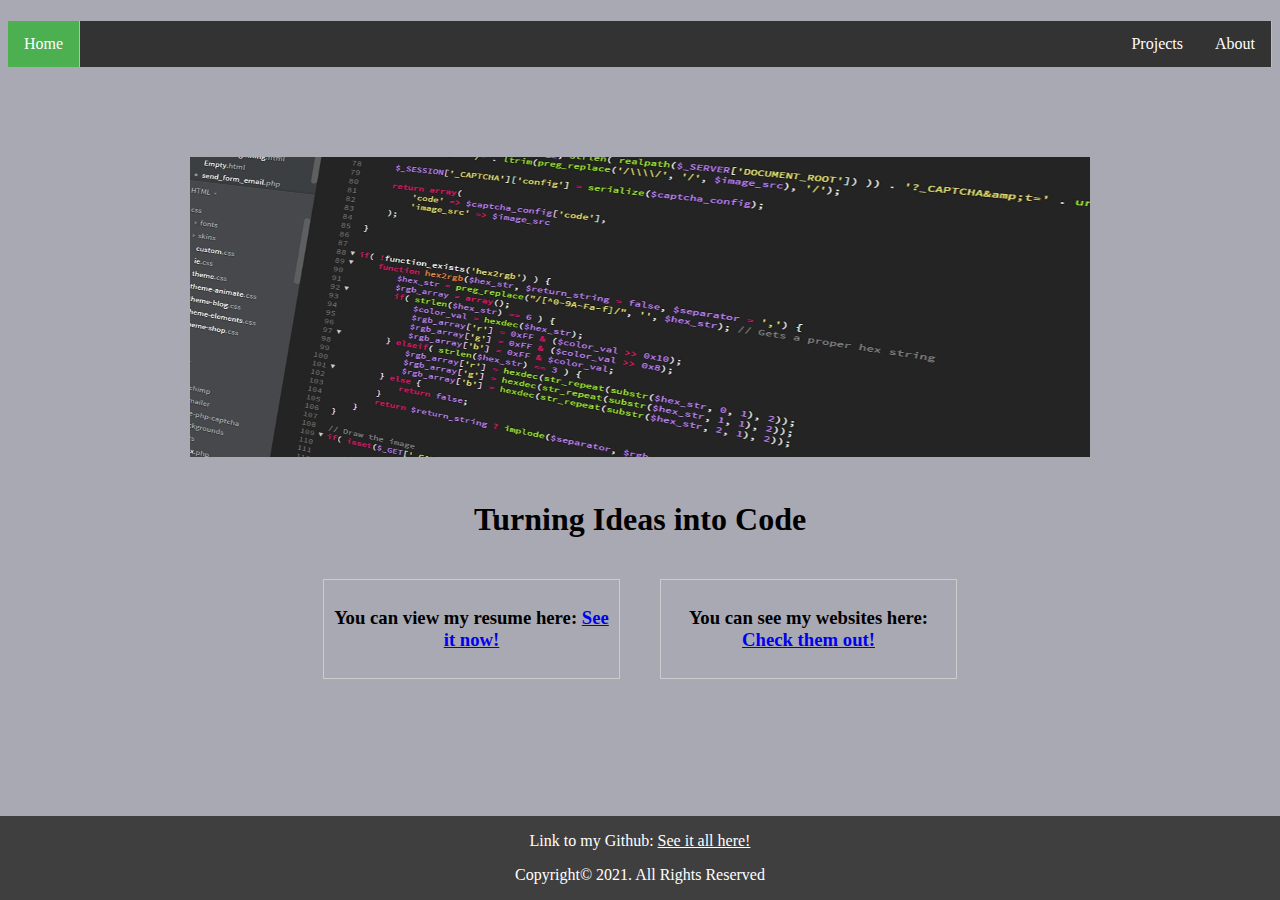
<file: docs/html/index.html>
<!DOCTYPE html>
<html lang="en">
<head>
  <meta charset="UTF-8">
  <meta name = "robots" content="index, follow">
  <meta name = "keywords" content = "portfolio" >
  <meta name = "description" content = "Check out all of my website projects here!">
  <link rel ="stylesheet" href = "style.css">
  <link rel="icon" type="image/x-icon" href="../imgs/portfolio_favicon.ico" />
  <h1><title>My Portfolio</title></h1>

</head>

<body>
<!-- ------------ NAVBAR ------------ -->
<ul>
    <li><a class="active" href="index.html">Home</a></li>
    <li style="float:right"><a href="about.html">About</a></li>
    <li style="float:right"><a href="projects.html">Projects</a></li>
</ul>
<br> <br> <br> <br> <br>
<!-- ------------ END OF NAVBAR ------------ -->
<div class ="text-center">
    <img src ="../imgs/code_banner.jpeg" alt="image of code" style="width:900px;height:300px;">
<br> <br>
<h1>
    Turning Ideas into Code
</h1>

    <div class = "container-1">
        <div class="box-1">
        </div>
        <div class="box-2">
            <h3>
                You can view my resume here:
                <a href ="resume.html">See it now!</a>
            </h3>

        </div>
        <div class="box-3">
            <h3>
                You can see my websites here:
                <a href ="projects.html">Check them out!</a>
            </h3>
        </div>
        <div class="box-4">
        </div>
    </div>

<!-- ------------ FOOTER ------------ -->
    <div class="footer">
        <p>
            Link to my Github:
            <a style ="color:white;" href="https://github.com/BrandonGranucci">See it all here!</a>
        </p>
        <p>Copyright© 2021. All Rights Reserved</p>
    </div>
<!-- ------------ END OF FOOTER ------------ -->
</div>

<!-- Global site tag (gtag.js) - Google Analytics -->
<script async src="https://www.googletagmanager.com/gtag/js?id=G-4LV4QCLW2S"></script>
<script>
    window.dataLayer = window.dataLayer || [];
    function gtag(){dataLayer.push(arguments);}
    gtag('js', new Date());

    gtag('config', 'G-4LV4QCLW2S');
</script>
</body>
</html>
</file>
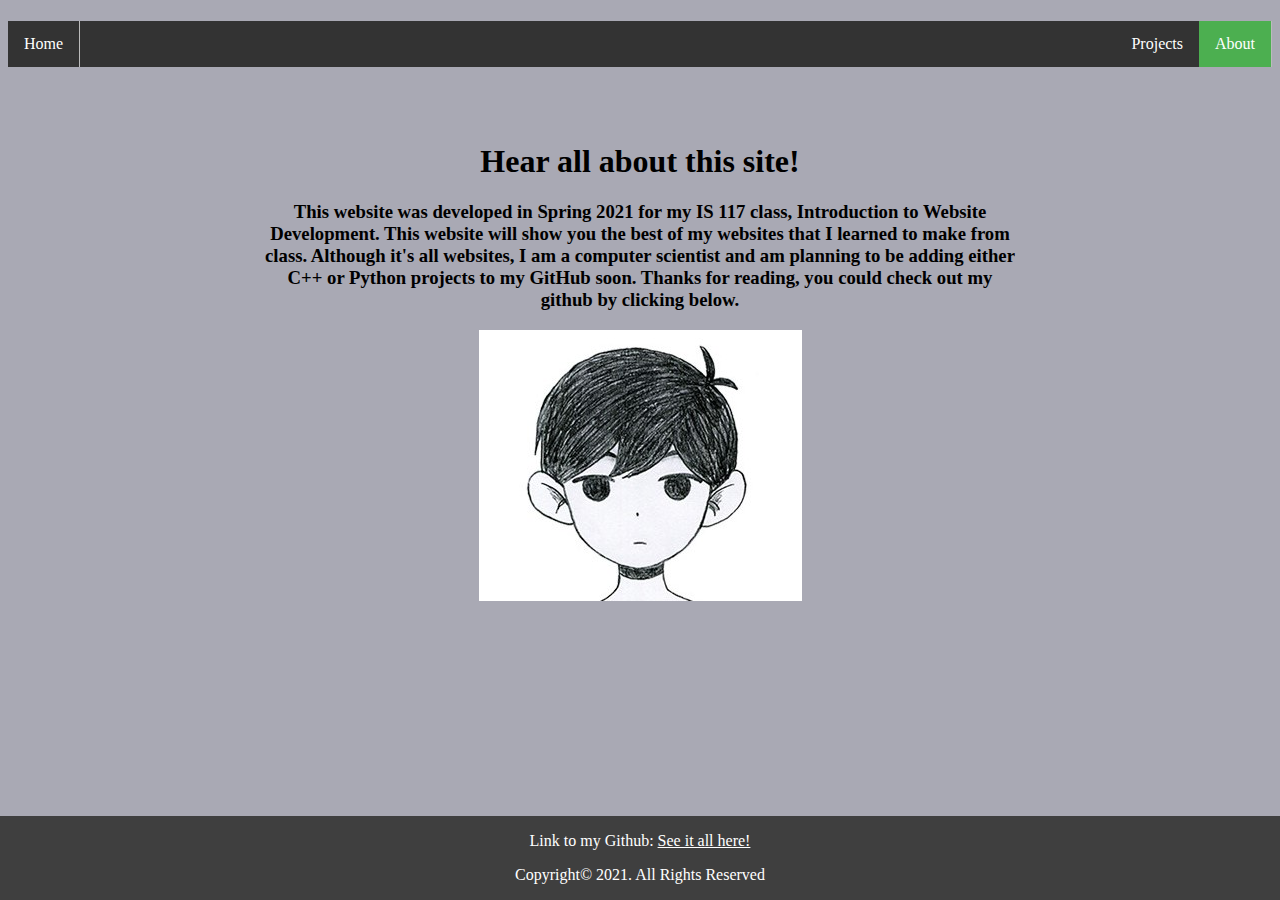
<file: docs/html/about.html>
<!DOCTYPE html>
<html lang="en">
<head>
    <meta charset="UTF-8">
    <meta name = "robots" content="index, follow">
    <meta name = "keywords" content = "about" >
    <link rel ="stylesheet" href = "style.css">
    <link rel="icon" type="image/x-icon" href="../imgs/portfolio_favicon.ico" />
    <h1><title>About</title></h1>
</head>

<body>
<!-- ------------ NAVBAR ------------ -->
<ul>
    <li><a href="index.html">Home</a></li>
    <li class="active" style="float:right"><a href="about.html">About</a></li>
    <li style="float:right"><a href="projects.html">Projects</a></li>
</ul>
<br>
<!-- ------------ END OF NAVBAR ------------ -->
<div class ="text-center">
    <br> <br>
    <h1>Hear all about this site!</h1>
    <h3 style="margin-left: 20%;margin-right: 20%;">
        This website was developed in Spring 2021 for my IS 117 class, Introduction to
        Website Development. This website will show you the best of my websites that I
        learned to make from class. Although it's all websites, I am a computer scientist
        and am planning to be adding either C++ or Python projects to my GitHub soon.
        Thanks for reading, you could check out my github by clicking below.
    </h3>
    <a href="https://github.com/BrandonGranucci">
        <img src ="../imgs/omori.jpg" alt ="img of my pfp" style="width:323px;height:271px;">
    </a>
<!-- ------------ FOOTER ------------ -->
<div class="footer">
    <p>
        Link to my Github:
        <a style ="color:white;" href="https://github.com/BrandonGranucci">See it all here!</a>
    </p>
    <p>Copyright© 2021. All Rights Reserved</p>
</div>
<!-- ------------ END OF FOOTER ------------ -->
</div>
<!-- Global site tag (gtag.js) - Google Analytics -->
<script async src="https://www.googletagmanager.com/gtag/js?id=G-4LV4QCLW2S"></script>
<script>
    window.dataLayer = window.dataLayer || [];
    function gtag(){dataLayer.push(arguments);}
    gtag('js', new Date());

    gtag('config', 'G-4LV4QCLW2S');
</script>
</body>
</html>
</file>
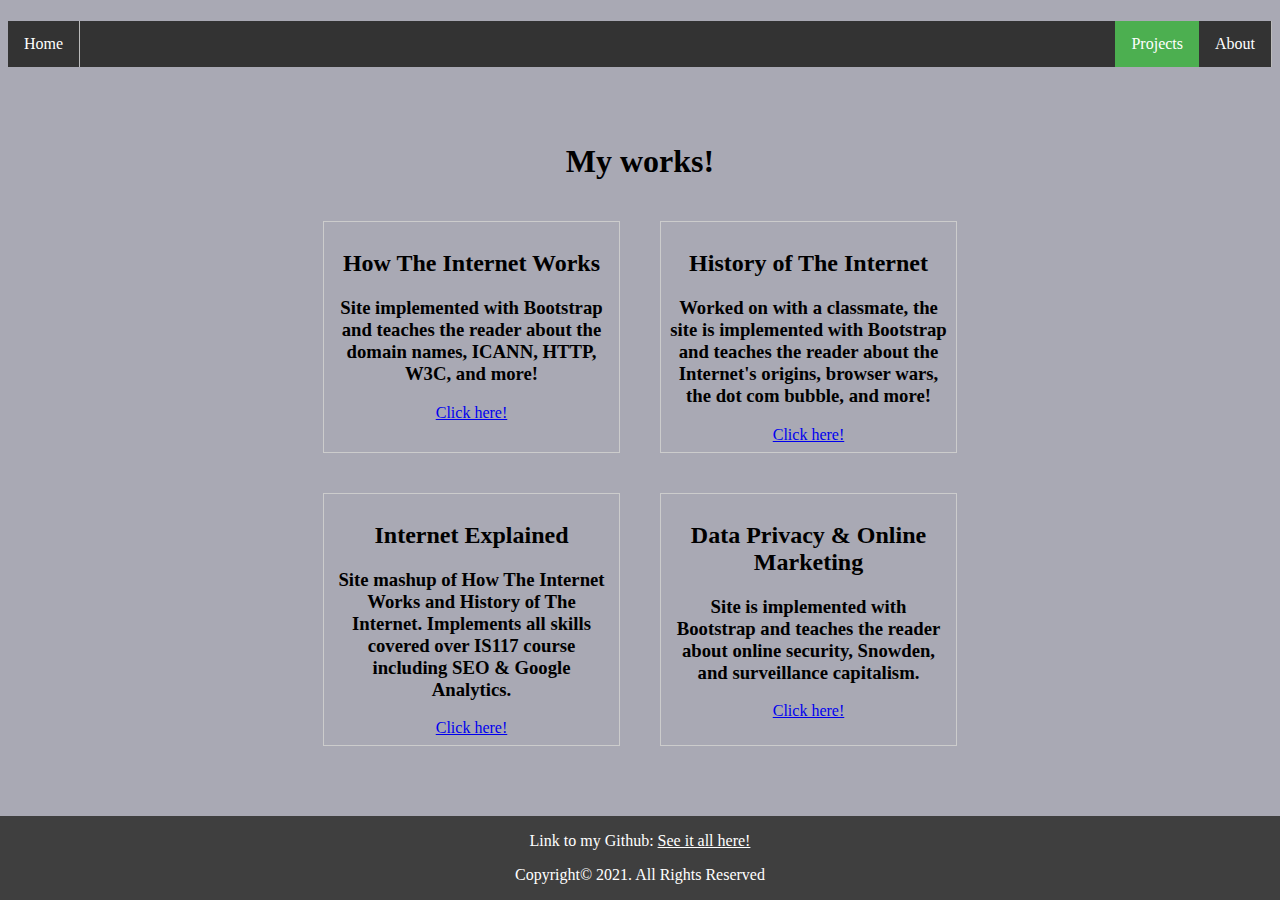
<file: docs/html/projects.html>
<!DOCTYPE html>
<html lang="en">
<head>
    <meta charset="UTF-8">
    <meta name = "robots" content="index, follow">
    <meta name = "keywords" content = "projects, Brandon Granucci" >
    <link rel ="stylesheet" href = "style.css">
    <link rel="icon" type="image/x-icon" href="../imgs/portfolio_favicon.ico" />
    <h1><title>Projects</title></h1>
</head>

<body>
<!-- ------------ NAVBAR ------------ -->
<ul>
    <li><a href="index.html">Home</a></li>
    <li style="float:right"><a href="about.html">About</a></li>
    <li class="active" style="float:right"><a href="projects.html">Projects</a></li>
</ul>
<br>
<!-- ------------ END OF NAVBAR ------------ -->
<div class ="text-center">
    <br> <br>
    <h1>My works!</h1>

    <div class = "container-1">
        <div class="box-1">
        </div>
        <div class="box-2">
            <h2>
                How The Internet Works
            </h2>
            <h3>
                Site implemented with Bootstrap and teaches the reader about the domain names, ICANN, HTTP, W3C, and more!
            </h3>
            <a href ="https://web.njit.edu/~bg337/IS117/Homework_Assignments/How_The_Internet_Works/docs/index.html#"> Click here!</a>
        </div>
        <div class="box-3">
            <h2>
                History of The Internet
            </h2>
            <h3>
                Worked on with a classmate, the site is implemented with Bootstrap and teaches the reader about the Internet's origins, browser wars, the dot com bubble, and more!
            </h3>
            <a href ="https://web.njit.edu/~bg337/IS117/Homework_Assignments/History-of-The-Internet/docs/index.html"> Click here!</a>
        </div>
        <div class="box-4">
        </div>
    </div>

    <div class = "container-1">
        <div class="box-1">
        </div>
        <div class="box-2">
            <h2>
                Internet Explained
            </h2>
            <h3>
                Site mashup of How The Internet Works and History of The Internet. Implements all skills covered over IS117 course including SEO & Google Analytics.
            </h3>
            <a href ="https://web.njit.edu/~bg337/IS117/Homework_Assignments/Internet_Explained/docs/html/index.html"> Click here!</a>
        </div>
        <div class="box-3">
            <h2>
                Data Privacy & Online Marketing
            </h2>
            <h3>
                Site is implemented with Bootstrap and teaches the reader about online security, Snowden, and surveillance capitalism.
            </h3>
            <a href ="https://web.njit.edu/~bg337/IS117/Homework_Assignments/Data_Privacy/docs/html/index.html"> Click here!</a>
        </div>
        <div class="box-4">
        </div>
    </div>

    <!-- ------------ FOOTER ------------ -->
    <div class="footer">
        <p>
            Link to my Github:
            <a style ="color:white;" href="https://github.com/BrandonGranucci">See it all here!</a>
        </p>
        <p>Copyright© 2021. All Rights Reserved</p>
    </div>
    <!-- ------------ END OF FOOTER ------------ -->
</div>
<!-- Global site tag (gtag.js) - Google Analytics -->
<script async src="https://www.googletagmanager.com/gtag/js?id=G-4LV4QCLW2S"></script>
<script>
    window.dataLayer = window.dataLayer || [];
    function gtag(){dataLayer.push(arguments);}
    gtag('js', new Date());

    gtag('config', 'G-4LV4QCLW2S');
</script>
</body>
</html>
</file>
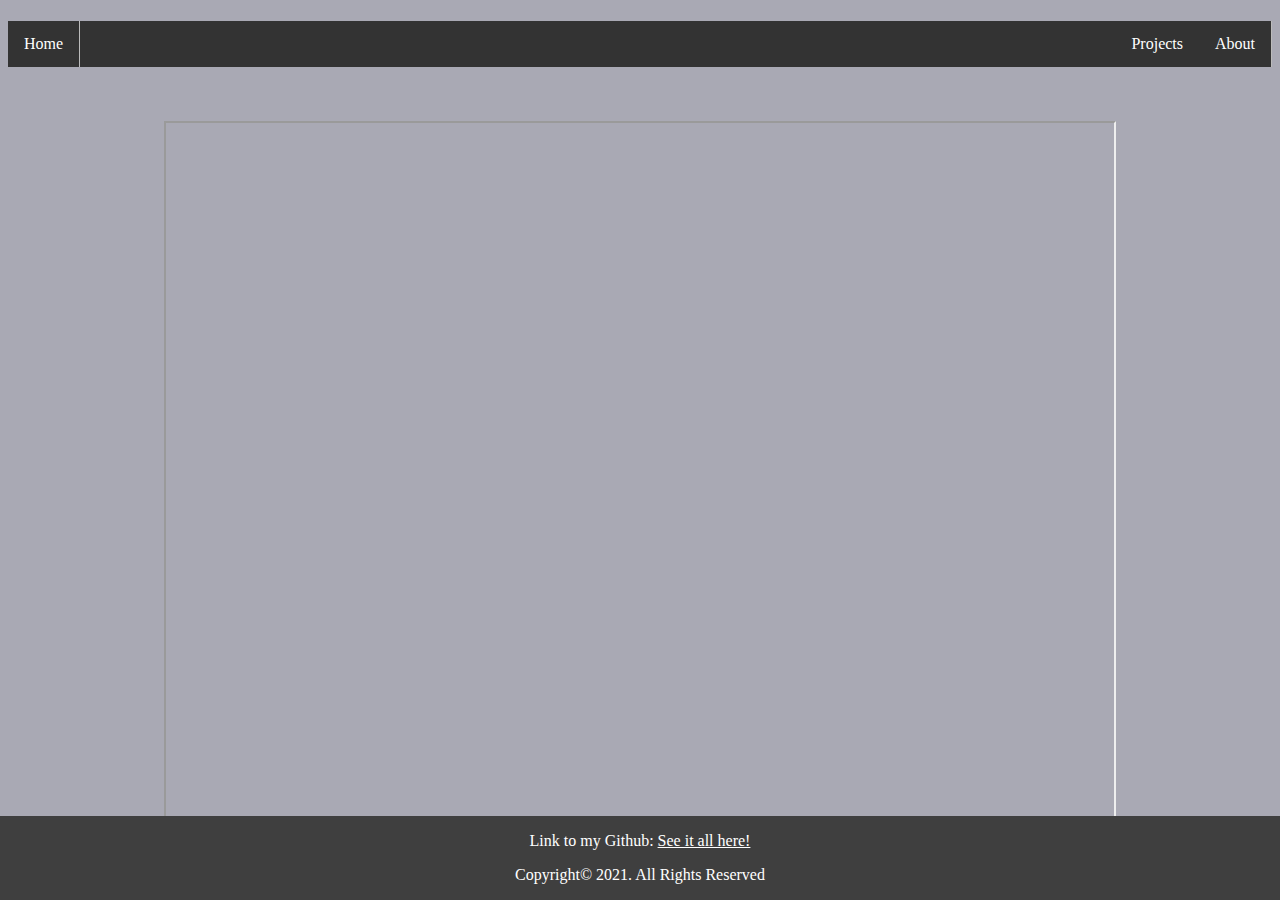
<file: docs/html/resume.html>
<!DOCTYPE html>
<html lang="en">
<head>
    <meta charset="UTF-8">
    <meta name = "robots" content="index, follow">
    <meta name = "keywords" content = "resume" >
    <link rel ="stylesheet" href = "style.css">
    <link rel="icon" type="image/x-icon" href="../imgs/portfolio_favicon.ico" />
    <h1><title>My Resume</title></h1>
</head>

<body>
<!-- ------------ NAVBAR ------------ -->
<ul>
    <li><a href="index.html">Home</a></li>
    <li style="float:right"><a href="about.html">About</a></li>
    <li style="float:right"><a href="projects.html">Projects</a></li>
</ul>
<br>
<!-- ------------ END OF NAVBAR ------------ -->
<div class ="text-center">
    <br> <br>

    <iframe src="../imgs/Portfolio_Resume.pdf" alt ="img of my resume" width="75%" height="750px">
    </iframe>

    <!-- ------------ FOOTER ------------ -->
    <div class="footer">
        <p>
            Link to my Github:
            <a style ="color:white;" href="https://github.com/BrandonGranucci">See it all here!</a>
        </p>
        <p>Copyright© 2021. All Rights Reserved</p>
    </div>
    <!-- ------------ END OF FOOTER ------------ -->
</div>
<!-- Global site tag (gtag.js) - Google Analytics -->
<script async src="https://www.googletagmanager.com/gtag/js?id=G-4LV4QCLW2S"></script>
<script>
    window.dataLayer = window.dataLayer || [];
    function gtag(){dataLayer.push(arguments);}
    gtag('js', new Date());

    gtag('config', 'G-4LV4QCLW2S');
</script>
</body>
</html>
</file>
<file: docs/html/style.css>
ul {
    list-style-type: none;
    margin: 0;
    padding: 0;
    overflow: hidden;
    background-color: #333;
}

li {
    float: left;
    border-right:1px solid #bbb;
}

li:last-child {
    border-right: none;
}

li a {
    display: block;
    color: white;
    text-align: center;
    padding: 14px 16px;
    text-decoration: none;
}

li a:hover:not(.active) {
    background-color: #111;
}
.active {
    background-color: #4CAF50;
}
body {
    overflow-y: scroll;
    background-color: rgb(169, 169, 180);
}
.text-center {
    text-align: center;
}
.center-block {
    display: block;
    margin-left: auto;
    margin-right: auto;
}
.container-1 div {
    padding: 8px;
}
.container-1 {
    display: flex;
}
.box-1, .box-4 {
    flex: 1;
}
.box-2, .box-3 {
    flex: 1;
    border: 1px #ccc solid;
    margin: 20px;
}
.footer {
    position: fixed;
    left: 0;
    bottom: 0;
    width: 100%;
    background-color: rgb(63, 63, 63);
    color: white;
    text-align: center;
}
</file>
